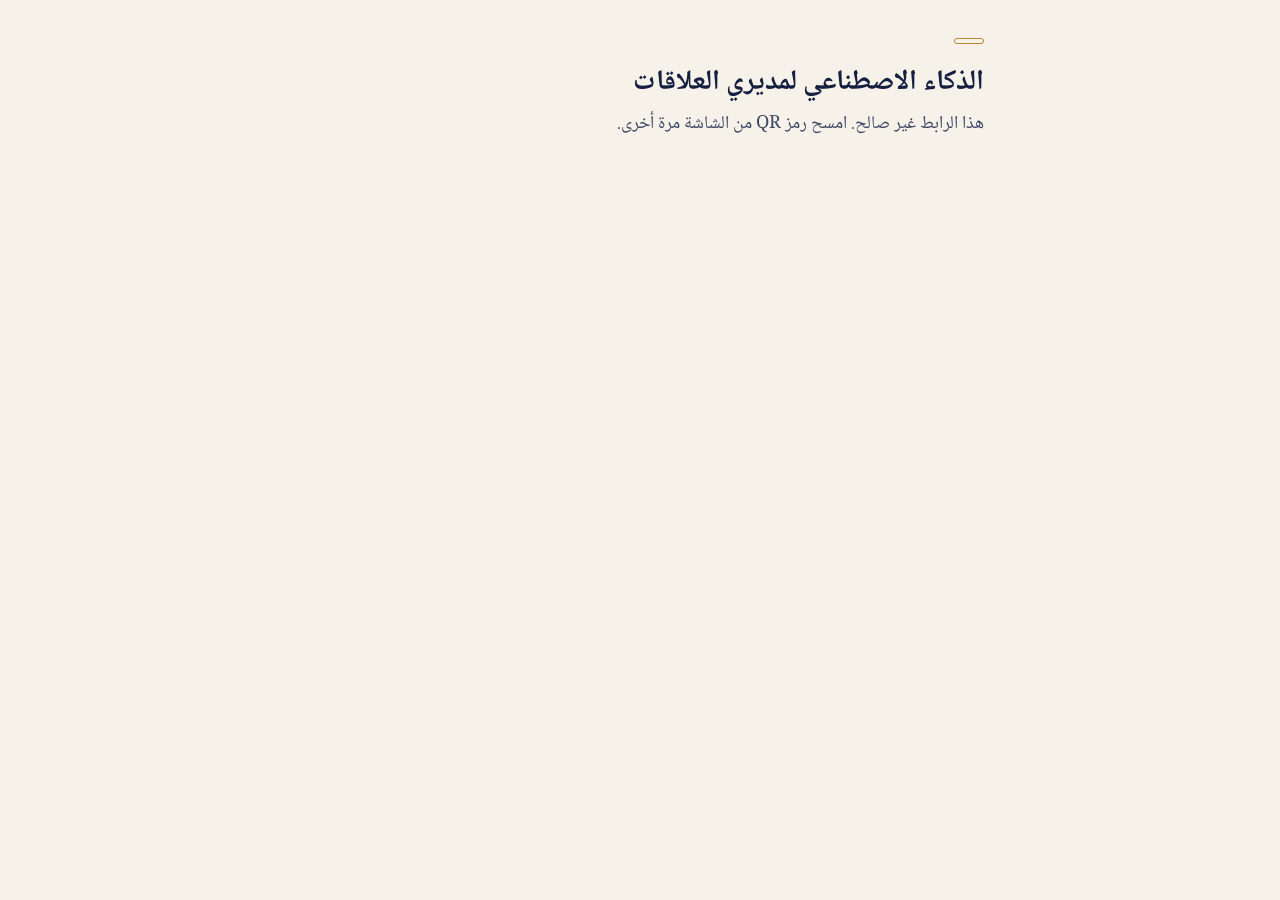
<file: assess.html>
<!doctype html>
<html lang="ar" dir="rtl">
<head>
<meta charset="utf-8">
<meta name="viewport" content="width=device-width,initial-scale=1">
<meta name="robots" content="noindex,nofollow,noarchive">
<meta name="referrer" content="no-referrer">
<title>تقييم الدورة</title>
<link rel="preconnect" href="https://fonts.googleapis.com">
<link href="https://fonts.googleapis.com/css2?family=Noto+Naskh+Arabic:wght@400;600;700&display=swap" rel="stylesheet">
<style>
:root{--bg:#F6F2EA;--paper:#FFFDF8;--ink:#152040;--ink2:#3D4763;--muted:#6B7385;--line:#DCD3BF;--navy:#1C2D5E;--gold:#B8862B;--good:#1E7F5C;--bad:#B4432F}
*{box-sizing:border-box}
body{margin:0;background:var(--bg);color:var(--ink);font-family:"Noto Naskh Arabic",system-ui,sans-serif;font-size:18px;line-height:1.8}
main{max-width:720px;margin:0 auto;padding:24px 16px 80px}
h1{font-size:28px;line-height:1.4;margin:8px 0 4px}
.tag{display:inline-block;font-size:14px;font-weight:700;color:var(--gold);border:1px solid var(--gold);border-radius:99px;padding:2px 14px}
.lead{color:var(--ink2);margin:0 0 20px}
.box{background:var(--paper);border:1px solid var(--line);border-radius:16px;padding:18px;margin:14px 0}
label.f{display:block;font-weight:700;margin-bottom:8px}
input[type=text],select{width:100%;font:inherit;padding:12px 14px;border:1px solid var(--line);border-radius:12px;background:#fff;color:var(--ink)}
.q h2{font-size:19px;line-height:1.7;margin:0 0 10px}
.q .num{color:var(--gold);font-weight:700;margin-inline-end:6px}
.opt{display:flex;gap:10px;align-items:flex-start;padding:10px 12px;border:1px solid var(--line);border-radius:12px;margin:8px 0;cursor:pointer;background:#fff}
.opt:has(input:checked){border-color:var(--navy);background:#EEF1FA}
.opt input{margin-top:9px;width:18px;height:18px;flex:0 0 auto;accent-color:var(--navy)}
.q.miss{border-color:var(--bad)}
button{font:inherit;font-weight:700;width:100%;padding:14px;border:0;border-radius:99px;background:var(--navy);color:#fff;cursor:pointer}
button[disabled]{opacity:.5}
.msg{font-weight:700;margin:12px 0;min-height:1.8em}
.msg.bad{color:var(--bad)}
.done{text-align:center;padding:40px 18px}
.score{font-size:54px;font-weight:700;color:var(--good);direction:ltr}
[hidden]{display:none!important}
</style>
</head>
<body>
<main>
  <span class="tag" id="tag"></span>
  <h1>الذكاء الاصطناعي لمديري العلاقات</h1>
  <p class="lead" id="lead">جارٍ التحميل…</p>
  <form id="form" hidden novalidate>
    <div class="box">
      <label class="f" id="nameLabel" for="name"></label>
      <input type="text" id="name" maxlength="60" autocomplete="name" hidden>
      <select id="pick" hidden></select>
    </div>
    <div id="qs"></div>
    <p class="msg bad" id="msg" role="alert"></p>
    <button type="submit" id="send">إرسال الإجابات</button>
  </form>
  <div class="box done" id="done" hidden>
    <h2 id="doneTitle">شكراً لك</h2>
    <div class="score" id="score" hidden></div>
    <p id="doneText"></p>
  </div>
</main>
<script>
(() => {
  const $ = id => document.getElementById(id);
  const m = location.hash.slice(1).match(/^(pre|post)\.([\w-]{8,})$/);
  const ERR = { unauthorized: 'هذا الرابط غير صالح. امسح رمز QR من الشاشة مرة أخرى.', closed: 'التقييم مغلق حالياً.', duplicate: 'سبق تسجيل إجابات بهذا الاسم.', name: 'اكتب اسمك الكامل.', incomplete: 'أجب عن جميع الأسئلة.', unknown_name: 'اختر اسمك من القائمة.', full: 'اكتمل العدد.', not_set_up: 'التقييم غير مفعّل بعد.', storage_not_connected: 'التقييم غير مفعّل بعد.' };
  const fail = e => { $('lead').textContent = ERR[e] || 'تعذّر الاتصال. حاول مرة أخرى.'; };
  if (!m) return fail('unauthorized');
  const [, phase, code] = m;
  const api = (action, opt = {}) => fetch(`/api/assess?action=${action}&phase=${phase}`, { ...opt, headers: { 'x-class-code': code, 'Content-Type': 'application/json' }, cache: 'no-store' }).then(async r => ({ ok: r.ok, data: await r.json().catch(() => ({})) }));
  const shuffle = a => { a = a.slice(); for (let i = a.length - 1; i > 0; i--) { const j = Math.floor(Math.random() * (i + 1)); [a[i], a[j]] = [a[j], a[i]]; } return a; };
  $('tag').textContent = phase === 'pre' ? 'التقييم القبلي' : 'التقييم البعدي';
  let questions = [];
  api('form').then(({ ok, data }) => {
    if (!ok) return fail(data.error);
    questions = data.questions;
    $('lead').textContent = 'عشرة أسئلة، لكل سؤال إجابة واحدة صحيحة. يستغرق نحو خمس دقائق.';
    if (phase === 'pre') { $('nameLabel').textContent = 'الاسم الكامل'; $('name').hidden = false; }
    else {
      $('nameLabel').textContent = 'اختر اسمك'; $('nameLabel').htmlFor = 'pick';
      const s = $('pick'); s.hidden = false; s.add(new Option('— اختر اسمك —', ''));
      data.names.forEach(n => s.add(new Option(n, n)));
      if (!data.names.length) $('msg').textContent = 'لا توجد أسماء متاحة. أخبر المدرب.';
    }
    shuffle(questions).forEach((q, k) => {
      const box = document.createElement('div'); box.className = 'box q'; box.dataset.n = q.n;
      const h = document.createElement('h2'); const num = document.createElement('span'); num.className = 'num'; num.textContent = (k + 1) + '.'; h.append(num, q.q); box.append(h);
      shuffle(q.options.map((t, i) => [t, i])).forEach(([t, i]) => {
        const l = document.createElement('label'); l.className = 'opt';
        const r = document.createElement('input'); r.type = 'radio'; r.name = 'q' + q.n; r.value = i;
        const sp = document.createElement('span'); sp.textContent = t; l.append(r, sp); box.append(l);
      });
      $('qs').append(box);
    });
    $('form').hidden = false;
  }).catch(() => fail());
  $('form').addEventListener('submit', async e => {
    e.preventDefault(); $('msg').textContent = '';
    const name = (phase === 'pre' ? $('name').value : $('pick').value).trim();
    if (name.length < 2) { $('msg').textContent = ERR[phase === 'pre' ? 'name' : 'unknown_name']; (phase === 'pre' ? $('name') : $('pick')).focus(); return; }
    const answers = []; let first = null;
    questions.forEach(q => { const c = document.querySelector(`input[name="q${q.n}"]:checked`); const box = document.querySelector(`.q[data-n="${q.n}"]`); box.classList.toggle('miss', !c); if (!c && !first) first = box; answers[q.n - 1] = c ? Number(c.value) : -1; });
    if (first) { $('msg').textContent = ERR.incomplete; first.scrollIntoView({ behavior: 'smooth', block: 'center' }); return; }
    $('send').disabled = true;
    try {
      const { ok, data } = await api('submit', { method: 'POST', body: JSON.stringify({ phase, name, answers }) });
      if (!ok) { $('msg').textContent = ERR[data.error] || 'تعذّر الإرسال. حاول مرة أخرى.'; $('send').disabled = false; return; }
      $('form').hidden = true; $('lead').hidden = true; $('done').hidden = false;
      if (phase === 'post') { $('score').hidden = false; $('score').textContent = `${data.score} / ${data.total}`; $('doneText').textContent = 'هذه نتيجتك في التقييم البعدي. شكراً لمشاركتك.'; }
      else $('doneText').textContent = 'تم حفظ إجاباتك. يمكنك إغلاق هذه الصفحة.';
      window.scrollTo(0, 0);
    } catch { $('msg').textContent = 'تعذّر الإرسال. تحقق من الاتصال وحاول مرة أخرى.'; $('send').disabled = false; }
  });
})();
</script>
</body>
</html>
</file>
